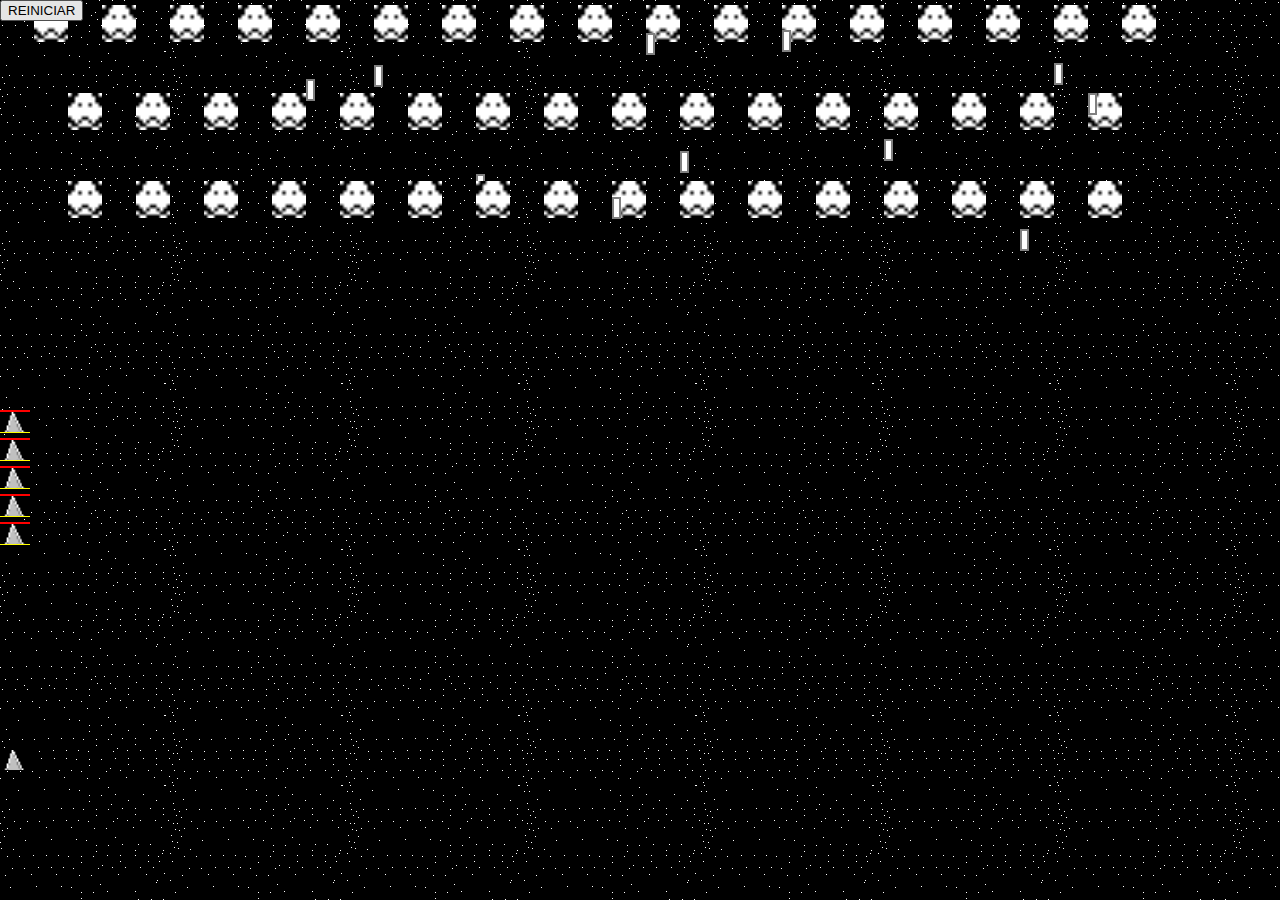
<file: index.html>
<!doctype html>
<html lang="es">
<head>
	<title>Nave-attack.</title>
	<meta charset="utf-8"/>
	<meta name="viewport" content="width=device-width, initial-scale=1"/>
	<link rel="stylesheet" href="./juego de espacio.css"/>
	<style>
		.no-visible{
			display:none;
		}
		#click_game{
			width:100vw;
			height:100vh;
			position:fixed;
			z-index: 100;
			top:0;
			left:0;
		}
	</style>
</head>
<body onload="init();">
	<div id="click_game" onclick="F2(event);" onmousemove="move_nave(event);">
		<!--Debemos darle 100 segundo para que la funcion game termine su ciclo y se detenga.-->
		<button type="button" onclick="game_over=true;setTimeout(reiniciar,3000);alert('Se reiniciara en 3 segundo despues de que se cierre esta alerta');" id="reiniciar">REINICIAR</button>
	</div>
	<main id="contenedor">
		<div id="fondo">
			<!--generado por JavaScript-->
		</div>
		<div id="game">
			<!--Utilizo css para la nave porque no solo la nave será la que va a llevar la imagen.-->
			<div id="spacio_2"><!--Esto tendrá la imagen del espacio y será movida por CSS.--></div>
			<div id="nave" class="nave"></div>
			<!--Imagenes de la nave para simbolizar la vida del jugador en el lado derecho de la pantalla.-->
			<div id="vida">
				<!--generado por JavaScript-->
			</div>
			<div id="mina_voladora"></div>
			<div id="almacenDis"><!--para almacenar las balas generadas por JS.--></div>
			<!--<div id="almacenAtackE"></div>-->
			<div id="almacenEn"></div>
		</div>
	</main>
	<script src="./juego de espacio.js"></script>
	<script>
		"uses strict";
		/***
			- Crear un intervalo o una reques animation para mover el fondo y los personajes.
			- En el intervalo actual es el que usaremos para determinar todo.
			- También modificar el juego para que sea pantalla completa.
			- TODO HACER: Agregar más enemigos.
			- Úsalo para remover los monstros que pierde y busca una función para agregar objetos para el próximo nivel.
			- También modificar las clases para que tenga power attack que definirá el daño del imparto con el enemigo o el jugador.
			- También has comodines para: Darle más vidas al jugador, hacerlo invencible, aumentar el poder de ataque de los disparos.
			- También has un menú de inicio como tu otro juego, con el fondo de espacio.
			- También crea una imagen de perdió, otros enemigos y un rey.
		*/

		/*constantes\/*/
		const ta = [screen.width, screen.availHeight],
		MAX_Y = ta[1], /**/
		MAX_FONDOS = 3, /*Cantidad de imágenes del fondo.*/
		MAX_FONDO_Y = 200, /*Usamos porcentajes el fondo estará afuera si ==200%*/
		MAX_COLUNNA_ENEMIGOS = 3,
		HEIGHT_FONDO =100;//100%

		var nave = new naves(
		    new dim2d(0, 0, 30, 20), /*dim*/
		    4, /*life*/
	        get_element("nave"), /*Person*/
		    [4],
		    [],
	        undefined /*speed: No es necesario.*/
	    ),
		fondo = [4],//4 imagenes.
		enemigo = [],
		second_enemigo_abajo = 1000 * 40, /*Es para determinar el tiempo en que los enemigos bajaran hasta el jugador.*/
		es_momento_de_mover_enemigo = true /*Es para determinar si el enemigo se moverá o nó.*/;
		/*Creamos nuevos elementos para simbolizar la vida de los jugadores.*/
		var requesAnimation = null,
		move_enemy = true,
		game_over=false,
		interval_disp=false;
		function start_click(){
			if (interval_disp)
				end_click();
			interval_disp=setInterval(F2,200,0);
		}
		function end_click(){
			if (!interval_disp)
				return;
			clearInterval(interval_disp);
			interval_disp=false;
		}
		function init() {
		    requesAnimation = window.requestAnimationFrame || window.mozRequestAnimationFrame || webkitRequestAnimationFrame || window.msRequestAnimationFrame || setTimeout;
		    let click=get_element("click_game");
		    /*Eventos para dispositivos moviles.*/
		    click.addEventListener("touchmove", move_nave, false);
		    click.addEventListener("touchstart",start_click);
		    click.addEventListener("touchend",end_click);
		    /*Eventos pc*/
		    click.addEventListener("mousedown",start_click);
		    click.addEventListener("mouseup",end_click);
		    nave.dim.y = MAX_Y-(nave.dim.h * (Math.sqrt(ta[1]) / 4));
		    update(nave.person, nave.dim);
		    //Medidor vida
		    for (let l = 0, padre = get_element("vida"); l <= nave.life; l++) {
		    	let life=document.createElement("div");
		        nave.mostrar_life[l]=life;
		        life.setAttribute("id", "vida" + l);
		        life.setAttribute("class", "nave life");
		        padre.appendChild(life);
		    }
		    for (let f = 0, father = get_element("fondo"); f < MAX_FONDOS; f++) {
		        /*child hijo en ingres.*/
		        let img_f = create_element("div");
		        img_f.setAttribute("class", "space");
		        img_f.setAttribute("name", 'f' + f);
		        /*Le regalamos al hijo a su futuro padre y despues lo abandonamos.:)*/
		        father.appendChild(img_f);
		    }
		    for (let e = 0, padre = get_element("almacenEn"), x = 34, y = 5, w = x, h = 44, count = 0; count < MAX_COLUNNA_ENEMIGOS; e++, x += w + w) {
		        enemigo.splice(e, false, 
		        	new enemigos(/*Jeje Cuantos comentarios.*/
		                new dim2d(x, y, w, h), /*dim*/
		                4, /*life*/
		                "EN1",
		                new disparos(
		                    new dim2d(
		                        null, /*x:dim:disparo*/
		                        null, /*y:dim:disparo*/
		                        5, /*w:dim:disparo*/
		                        18 /*h:dim:disparo*/
		                    ), /*dim:disparo*/
		                    false, /*life:disparo*/ /*False por no existe esta bala.*/
		                    create_element("div") /*person:disparo*/
		                ), /*Disparo.*/
		                50, /*speed*/
		                0 /*Count.*/
		            )
		        );
		        enemigo[e].disparo.person.setAttribute("class", "disparo");
		        padre.appendChild(enemigo[e].person);
		        /*La posicion de los futuros personage la cambiamos si la posicion x se sale de la pantalla.*/
		        /*TODO REPARAR el fondo que no crea el efecto de un espacio en movimiento.
		        Tambien hacer que los disparos se muevan con un contador en vez de todo a la vez.*/
		        if (x > ta[0] - (w * Math.sqrt(ta[0]) / 6)) {
		            x = 0;
		            y += h + h;
		            count++;
		        }
		    }
		    reset();
		}
		function reset() { /*Inicializamos todas las letiables necesaria para el juego.*/
		    /*is_moment es para determinar si debemos llamar otra ves con setTimeOut a la funcion move_enemigo.*/
		    es_momento_de_mover_enemigo = true;
		    /*Inicializamos el fondo.*/
		    for (let f = 0, y = 0, fondos = document.getElementsByClassName("space"); f < fondos.length; f++, y = -100 * f /*-( HEIGHT_FONDO*f )*/) {
		        fondo[f] = new dim2d(undefined, y, undefined, HEIGHT_FONDO);
		        fondo[f].p = fondos[f];
		        fondo[f].p.style.top = y + "%";
		    }
		    game_over=false;
		    move_enemy = true;
		    requesAnimation(game);
		}
		function move_nave(e){
			e.preventDefault();
			if(e.changedTouches){
				let t=e.changedTouches;
				let time=0;
				nave.move_x(t[t.length-1].pageX)
				nave.move_y(t[t.length-1].pageY);
				return;
			}
			nave.move_x( e.clientX );
			nave.move_y(e.clientY);
		}
		/*onclick: Creamos una nueva bala.*/
		function F2(event) {
		    let count = nave.disparo.length; /*Solo comodidad.*/
		    nave.disparo.splice(
		        count, /*Indice para agregar.*/
		        false, /*Is deleted. No queremos eliminar un objeto lo que queremos es agregarlo*/
		        new disparos(/*value*/
		            new dim2d(
		                nave.dim.x, /*x: es nulo porque despues le asignaremos valor. Si quieres cambias el valor nulo por los valores correspondiente: mouse_x[0], nave.dim.y . No tendrá efecto al menos que elimines la funcion move_all que será usada mas adelante en el codigo.*/
		                nave.dim.y, /*y: es nulo por la misma razon que x.*/
		                5, /*w*/
		                20 /*h*/
		            ),
		            undefined, /*life: No la nesecitamos si podemos eliminar el arrays.*/
		            create_element("div"), /*person.*/
		            3.1415926535897932384626433832795 /*speed: Math.PI*/
		        )
		    );
		    get_element("almacenDis").appendChild(nave.disparo[count].person);
		    nave.disparo[count].person.setAttribute("class", "disparo"); /*Le agregamos el estilo.*/
		    nave.disparo[count].person.style.display = "block";
		    update(nave.disparo[count].person, nave.disparo[count].dim);
		}
		function ganar() {
		    if (confirm("FELICIDADES ME HAS GANADO QUIERES VOLVER A JUGAR...")) {
		    	game_over=false;
		        reiniciar();
		        return true;
		    } else {
		    	game_over=true;
		        alert("GRACIAS POR JUGAR");
		        return false;
		    }
		}
		
		function move_all() { /*Este es el primer interval: set[0]=setInterval( move_all,100 );*/
		    /*Movemos el fondo.*/
		    for (let f = 0; f < fondo.length; f++) {
		        fondo[f].y += 2;
		        /*Ponemos el fondo detras del anterior cuando llege al punto para hacer el efecto de un espacio continuo.*/
		        if (fondo[f].y > MAX_FONDO_Y) {
		            fondo[f].y = -100; /*( fondo[f].h );*/
		        }
		        fondo[f].p.style.top = fondo[f].y + "%";
		    }
		    if (es_momento_de_mover_enemigo) {
		        setTimeout(mover_enemigo, 500);
		        es_momento_de_mover_enemigo = false;
		    }
		    for (let d = 0; d < nave.disparo.length; d++) {
		        if (nave.disparo[d].dim.y > -50) {
		            nave.disparo[d].move_menos_y(nave.disparo[d].speed);
		        }
		    }
		}
		function mover_enemigo() {
		    for (let e = 0; e < enemigo.length; e++) {
		        let x = enemigo[e].dim.x;
		        let y = enemigo[e].dim.y;
		        let speed = enemigo[e].speed;
		        switch (enemigo[e].count) {
		        case 1:
		            enemigo[e].move_all(x + speed, y); /*Recuerda hacer esta funcion.*/
		            break;
		        case 2:
		            enemigo[e].move_all(x, y + speed); /*Recuerda hacer esta funcion.*/
		            break;
		        case 3:
		            enemigo[e].move_all(x - speed, y); /*Recuerda hacer esta funcion.*/
		            break;
		        case 4:
		            enemigo[e].move_all(x, y - speed);
		            enemigo[e].count = 0;
		            break;
		        }
		        enemigo[e].count++;
		    }
		    es_momento_de_mover_enemigo = true;
		}
		function move_enemigo_abajo() {
		    if (game_over)
		        return;
		    for (let e = 0; e < enemigo.length; e++) {
		        enemigo[e].move_all(enemigo[e].dim.x, enemigo[e].dim.y + enemigo[e].speed);
		    }
		    move_enemy = true;
		}
		function CO() { /*Este es el segundo interval: set[1]=setInterval( CO );*/
		    /*Verificamos si un disparo enemigo le dio a la nave.*/
		    for (let d = 0; d < nave.disparo.length; d++) {
		        let dim_n = nave.disparo[d].dim;
		        for (let e = 0; e < enemigo.length; e++) {
		            let dim_e = enemigo[e].dim;
		            /*La incleible formula de distancia. Te retorna la distancia de un objecto permitiendo solo hacer pocos calculos para ver si la bala colocionó con el personaje.*/
		            if (dim_n.dist(dim_e) < dim_n.w + dim_e.w && dim_n.dist(dim_e) < dim_n.h + dim_e.h) {
		                get_element("almacenDis").removeChild(nave.disparo[d].person);
		                nave.disparo.splice(d, true);
		                if (enemigo[e].life) {
		                    enemigo[e].imparto_recuperate();
		                    /*Dejamos que el enemigo se vea atacado por unos 200ms*/
		                    setTimeout(function (e) {
		                        /*Cuando el jugador dispara mucho disparo por segundo puede que esto se ejecute en el mismo momento que esta posición fué liberada de la memotia por lo tanto lee un arrays que ya no existe y por eso que verifico si la variable está definida o nó, solo para evitar errores en tiempo de ejecución.*/
		                        if (enemigo[e] != undefined) {
		                            enemigo[e].imparto_recuperate(false);
		                        }
		                    }, 200, e);
		                } else {
		                    let padre = get_element("almacenEn");
		                    enemigo[e].person.removeChild(enemigo[e].disparo.person);
		                    padre.removeChild(enemigo[e].person);
		                    /*Eliminamos la posicion e.*/
		                    enemigo.splice(e, true);
		                }
		                break;
		            }
		        }
		    } /*peder enemigo*/
		    for (let e = 0, dim = nave.dim; e < enemigo.length; e++) {
		        let disparo_e = enemigo[e].disparo;
		        let dim_e = disparo_e.dim;
		        if (disparo_e.life) {
		            if (dim_e.y < ta[1]) { /*Solo tratamos la bala si es menor al tamaño de la pantalla.*/
		                if (dim_e.dist(dim) < dim.w + dim_e.w && dim_e.dist(dim) < dim.h + dim_e.h) {
		                    nave.imparto_recuperate();
		                    /*Dejamos que la nave se vea atacada por unos 200ms.*/
		                    setTimeout(function () {
		                        nave.imparto_recuperate(false);
		                    }, 200);
		                    disparo_e.life = false;
		                    disparo_e.person.style.display = "none";
		                    break;
		                } else { /*No hubo imparto por lo que debemos seguir moviendo la bala hasta llegar donde está el jugador.*/
		                    disparo_e.person.style.top = (dim_e.y += 2.3) + "px";
		                }
		            } else {
		                disparo_e.life = false;
		                disparo_e.person.style.display = "none";
		                /*TODO Hacer: Investigar porque esto no funciona.*/
		            }
		        } else if (!Math.round(Math.random() * enemigo.length)) {
		            disparo_e.move_all(enemigo[e].dim.x, enemigo[e].dim.y);
		            disparo_e.person.style.display = "block";
		            enemigo[e].disparo.life = true;
		        }
		    } /*PERDER*/
		    if (nave.life < 0){
		    	game_over=true;
		    	if (confirm("          GAME OVER.\nQUIERES VOLVER A JUGAR.")){
		        	reiniciar();
		        	return true;
		        }
		    }
		    /*Si ya no hay enemigos entonces ganamos.*/
		    if (enemigo.length == 0) {
		        return ganar();
		    }
		    return false;
		}
		function game() {
		    if (game_over){
		    	console.log("end")
		        return;
		    }
		    move_all();
		    if (CO()){//Para evitar problemas con la llamada recursiva
		    	end_click();
		    	return true;
		    }
		    if (move_enemy) {
		        setTimeout(move_enemigo_abajo, second_enemigo_abajo);
		        move_enemy = false;
		    }
		    requesAnimation(game);
		}
		function reiniciar() { /*reinicia el juego*/
		    nave.recuperate(3);
		    /*Comenzamos por la ultima posicion del arrays porque a medida que el arrays baja debemos disminuir el contador.*/
		    for (let e = enemigo.length - 1, padre = get_element("almacenEn"); e >= 0; e--) { /*Eliminamos todos los enemigos.*/
		        enemigo[e].person.removeChild(enemigo[e].disparo.person);
		        padre.removeChild(enemigo[e].person);
		        /*Eliminamos la posicion e.*/
		        enemigo.splice(e, true);
		    }
		    get_element("fondo").innerHTML="";
		    get_element("almacenDis").innerHTML="";
		    get_element("vida").innerHTML="";
		    nave.disparo=[];
		    nave.life=4;
		    fondo=[];
		    init();
		}
	</script>
	</script>
</body>
</html>
<!--/*cursor:help
cursor:move
cursor:all-scroll
cursor:pointer
cursor:pointer
<div id="spacio"></div>
overflow:hidden;
auto
astroide:asteroide.bmp
nave_atacada.bmp
nv
*/-->
</file>
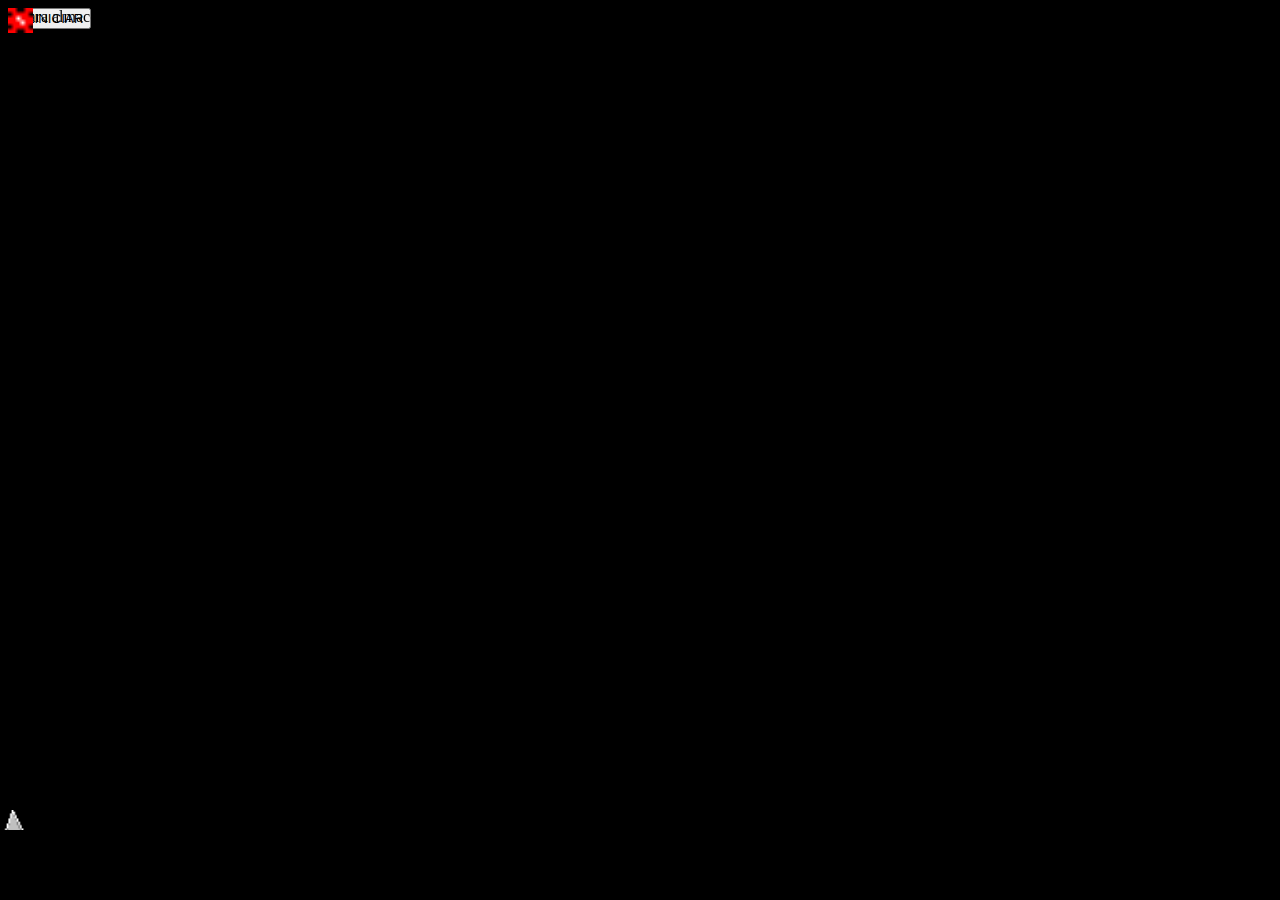
<file: para_space_beider.html>
<!doctype html>
<html lang="es" onclick="F2(event)" onmousemove="nave.move_x( event.clientX );">
	<head>
		<title>Space Beider( copia ).</title>
		<meta charset="utf-8"/>
		<meta name="viewport" content="width=device-width, initial-scale=1"/>
		<link rel="stylesheet" href="./juego de espacio.css"/>
		<style>
		</style>
	</head>
	<body >
		<!--Imagenes de la nave para simbolizar la vida del jugador en el lado derecho de la pantalla.-->
		<div id="vida">
			<!--generado por JavaScript-->
		</div>
		<div id="contenedor">
			<div class="spacio" id="S1"></div>
			<div class="spacio" id="S2"></div>
			<div class="spacio" id="S3"></div>
			<div class="spacio" id="S4"></div>
			<div id="fondo">
				<!--Utilizo css para la nave porque no solo la nave será la que va a llevar la imagen.-->
				<div id="nave" class="nave"></div>
				<!--Uso la etiqueta img para las naves atacadas porque solo nesecito una.-->
				<img src="./img/nave_atacada.bmp" id="naveAtack" alt="nave_atacada"/>
				<div id="mina_voladora"></div>
			</div>
			<div id="almacenDis">/*para almacenar las balas generadas por JS.*/</div>
			<!--<div id="almacenAtackE"></div>-->
			<div id="almacenEn"></div>
		</div>
		<button type="button" onclick="reiniciar()" id="reiniciar">REINICIAR</button>
		<script src="./juego de espacio.js"></script>
		<script>
			"uses strict";
			/*Crear un intervalo o una reques animation para mover el fondo y los personajes.
				En el intervalo actual es el que usaremos para determinar todo.
				Tambien modificar el juego para que sea pantalla compreta.
				TODO HACER: Agregar mas enemigos.
				Usalo para remover los mountros que pierde y buca una funcion para agregar objetos para el proximo nivel.
				Tambien modificar las clases para que tenga power attack que definira el daño del imparto con el enemigo o el jugador.
				Tambien has comodines para: darle mas vidas al jugador, hacerlo invensible, aumentar el poder de atake de los disparos.
				Tambien has un menu de inicio como tu otro juego, con el fondo de espacio.
				Tambien crea una imagen de perdio, otros enemigos y un rey.*/
			/*Recuerda Daniel el metodo splice del arrays acepta: splice( indice,/*?* /for_eliminar, ...items ); si se le pasa true a for_eliminar entonces se elimina el objeto, si se le pasa false se appenea un objeto en la posicion indicada.*/
			/*constantes\/*/
			const ta=[ screen.width,screen.availHeight ],
					MAX_Y=ta[1],
					MAX_DISPAROS=20,
					MAX_FONDO_Y=ta[1]*2,
					MAX_ENEMIGOS=3,//40,
					HEIGHT_FONDO=ta[1];
					/*TODO HACER: Cuando termines de hacer este juego debes cambiar este valor absoluto por uno relativo.*/
			/*							( dims,life,person,person_impart,mostrar_life,disparos,count=0 )*/
			var nave=new naves( /*MAX_Y es 360 debes cambiarlo al tamaño casi maximo de la pantalla con screen.availY-(screen.availY*95/100).*/
				new dim2d(0,MAX_Y,30,20),/*dim*/
				4,/*life*/
				D("nave"),/*Person*/
				D( "naveAtack" ),/*person_impart*/
				[4],/*mostrar_life*/
				[ ],/*Disparos o attack.*/
				undefined/*speed: Aqui no es necesario porque la velocidad la determina el usuario.*/
			),fondo=[5],/*Será el contenedor de nuestro fondo.*/
				enemigo=[ ],/*Será el contenedor para la clase enemigo.*/
				second_enemigo_abajo=1000*30,
			set=[3],/*setInterval retrun CU;*/
			es_momento_de_mover_enemigo=true/*Es para determinar si el enemigo se moverá o nó.*/;
			/*Creamos nuevos elementos para simbolizar la vida de los jugadores.*/
			nave.dim.y-=nave.dim.h * ( Math.sqrt( ta[1] )/4 );
			update( nave.person,nave.dim );
			update( nave.person_impart,nave.dim );
			for ( var l=0,padre=D("vida"); l<=nave.life; l++){
				nave.mostrar_life[l]=document.createElement("div");
				nave.mostrar_life[l].setAttribute("id","vida"+l);
				nave.mostrar_life[l].setAttribute("class","nave");
				padre.appendChild( nave.mostrar_life[l] );
			}
			/*onclick: Creamos una nueva bala.*/
			function F2(event){
				var count=nave.disparo.length;/*Solo comodidad.*/
				nave.disparo.splice( 
					count,/*Indice para agregar.*/
					false,/*Is deleted. No queremos eliminar un objeto lo que queremos es agregarlo*/
					new disparos( /*value*/
						new dim2d(
							nave.dim.x,/*x: es nulo porque despues le asignaremos valor. Si quieres cambias el valor nulo por los valores correspondiente: mouse_x[0], nave.dim.y . No tendrá efecto al menos que elimines la funcion move_all que será usada mas adelante en el codigo.*/
							nave.dim.y,/*y: es nulo por la misma razon que x.*/
							5,/*w*/
							20/*h*/
						),
						undefined,/*life: No la nesecitamos si podemos eliminar el arrays.*/
						CRE("div"),/*person.*/
						3.1415926535897932384626433832795/*speed: Math.PI*/
					)
				);
				D( "almacenDis" ).appendChild( nave.disparo[ count ].person );
				nave.disparo[ count ].person.setAttribute( "class","disparo" );/*Le agregamos el estilo.*/
				nave.disparo[ count ].person.style.display="block";
				update( nave.disparo[ count ].person,nave.disparo[ count ].dim );
				/**Has que el jugador inicialize la posicion usando el JS y no el CSS.
					Te deseo suerte daniel este codigo tiene resultados perores que los anteriores.*/
				/*
					Los Enemigos solo disparán una ves por lo que no tienes que crear un arrays disparo enemigo.
					Antes el enemigo se veia muy pequeño averigua porque, pero averigua antes porque ahora no se vé.
					Tambien debes terminar la clase disparo.
					Tambien debes hacer que esto se apdate a toda patalla. Por lo que quiero jugar este juego en mi telefono.
					intenta usar el codigo del juego de Ping Pong de HTML para lograr esto.
				*/
			}
			function ganar(){
				if( confirm( "FELICIDADES ME HAS GANADO QUIERES BOLBER A JUGAR...") ){
					reiniciar();
				}else{
					S( false );
					alert("GRACIAS POR JUGAR");
				}
			}
			function reset(){/*Inicializamos todas las variables necesaria para el juego.*/
				for ( var e=0,padre=D( "almacenEn" ),x=34,y=5,w=x,h=44,count=0; count<MAX_ENEMIGOS; e++,x+=w+w ){
					enemigo.splice( e, false ,new enemigos(/*Jeje Cuantos comentarios.*/
						new dim2d( x,y,w,h ),/*dim*/
							4,/*life*/
							CRE("div"),/*Person.*/
							CRE("div"),/*Person impart.*/
							new disparos(
								new dim2d(
									null,/*x:dim:disparo*/
									null,/*y:dim:disparo*/
									5,/*w:dim:disparo*/
									18/*h:dim:disparo*/
									),/*dim:disparo*/
								false,/*life:disparo*//*False por no existe esta bala.*/
								CRE( "div" )/*person:disparo*/
							),/*Disparo.*/
							50,/*speed*/
							0/*Count.*/
						)
					);
					update( enemigo[e].person,enemigo[e].dim );
					update( enemigo[e].person_impart,new dim2d( x,y,w,h ) );
					enemigo[e].person.setAttribute("class","EN1");
					enemigo[e].person_impart.setAttribute("class","EN1");
					enemigo[e].person_impart.setAttribute("id","EN1_impart");
					enemigo[e].disparo.person.setAttribute( "class","disparo" );
					padre.appendChild( enemigo[e].person );
					padre.appendChild( enemigo[e].person_impart );
					enemigo[e].person.appendChild( enemigo[e].disparo.person );
					/*La posicion de los futuros personage la cambiamos si la posicion x se sale de la pantalla.*/
					/*TODO REPARAR el fondo que no crea el efecto de un espacio en movimiento.
							Tambien hacer que los disparos se muevan con un contador en vez de todo a la vez.*/
					if( x> ta[0]-( w*Math.sqrt( ta[0] )/6 ) ){
						x=0;
						y+=h+h;
						count++;
					}
				}
				/*is_moment es para determinar si debemos llamar otra ves con setTimeOut a la funcion move_enemigo.*/
				es_momento_de_mover_enemigo=true;
				/*Inicializamos el fondo.*/
				for (var f=0,y=0; f<4; f++,y+=HEIGHT_FONDO ){
					fondo[ f ]=new dim2d( 0,y,undefined,HEIGHT_FONDO );
					fondo[ f ].p=D( "S"+( f+1 ) );
					fondo[f].p.style.top=HEIGHT_FONDO*f;
				}
				S( true );/*recuerda set*/
			}
			function move_all(){/*Este es el primer interval: set[0]=setInterval( move_all,100 );*/
					/*Movemos el fondo.*/
					for ( var f=0; f<fondo.length; f++ ){
						fondo[f].y+=1.5;
						/*Ponemos el fondo detras del anterior cuando llege al punto para hacer el efecto de un espacio continuo.*/
						if( fondo[f].y > MAX_FONDO_Y ){
							fondo[f].y=-( fondo[f].h );
						}
						fondo[f].p.style.top=fondo[f].y+"px";
					}
					if ( es_momento_de_mover_enemigo ){
						setTimeout( mover_enemigo,900 );
						es_momento_de_mover_enemigo=false;
					}
					for ( var d=0; d<nave.disparo.length; d++){
						if( nave.disparo[ d ].dim.y>-50 ){
							nave.disparo[ d ].move_menos_y( nave.disparo[d].speed );
						}
					}
				}
				function mover_enemigo(){
					for( var e=0;e<enemigo.length ;e++){
						var x=enemigo[e].dim.x;
						var y=enemigo[e].dim.y;
						var speed=enemigo[e].speed;
						switch( enemigo[e].count ){
							case 1:
								enemigo[e].move_all( x+speed,y );/*Recuerda hacer esta funcion.*/
								break;
							case 2:
								enemigo[e].move_all( x,y+speed );/*Recuerda hacer esta funcion.*/
								break;
							case 3:
								enemigo[e].move_all( x-speed,y );/*Recuerda hacer esta funcion.*/
								break;
							case 4:
								enemigo[e].move_all( x,y-speed );
								enemigo[e].count=0;
								break;
						}
						enemigo[e].count++;
					}
					es_momento_de_mover_enemigo=true;
				}
				function move_enemigo_abajo(){
					for (var e=0; e<enemigo.length; e++){
							enemigo[e].move_all( enemigo[e].dim.x,enemigo[e].dim.y+enemigo[e].speed );
							if ( enemigo[e].dim.y>=nave.dim.y ){
								/*Si el enemigo llega a la posicion de la nave: Entonces se termina el juego.*/
								nave.life=-1;
								break;
							}
					}
				}
				function CO(){/*Este es el segundo interval: set[1]=setInterval( CO );*/
					/*Verificamos si un disparo enemigo le dio a la nave.*/
					for ( var d=0; d<nave.disparo.length; d++){
						var dim_n=nave.disparo[ d ].dim;
						for ( var e=0; e<enemigo.length; e++){
							var dim_e=enemigo[e].dim;
							/*La incleible formula de distancia. Te retorna la distancia de un objecto permitiendo solo hacer pocos calculos para ver si la bala colocionó con el personaje.*/
							if ( dim_n.dist( dim_e ) <dim_n.w+dim_e.w && dim_n.dist( dim_e ) <dim_n.h+dim_e.h ){
								D( "almacenDis" ).removeChild( nave.disparo[d].person );
								nave.disparo.splice( d,true );
								if( enemigo[e].life ){
									enemigo[e].imparto_recuperate();
									/*Dejamos que el enemigo se vea atacado por unos 200ms*/
									setTimeout( function(e){ enemigo[e].imparto_recuperate( false  ); }, 200,e );
								}else{
									var padre=D( "almacenEn" );
									enemigo[e].person.removeChild( enemigo[e].disparo.person );
									padre.removeChild( enemigo[e].person );
									padre.removeChild( enemigo[e].person_impart );
									/*Eliminamos la posicion e.*/
									enemigo.splice( e,true );
								}
								break;
							}
						}
					}/*peder enemigo*/
					for( var e=0,dim=nave.dim; e<enemigo.length ;e++ ){
						var disparo_e=enemigo[e].disparo;
						var dim_e=disparo_e.dim;
						if ( disparo_e.life ){
							if ( dim_e.y<ta[1] ){/*Solo tratamos la bala si es menor al tamaño de la pantalla.*/
								if( dim_e.dist( dim )<dim.w+dim_e.w && dim_e.dist( dim )<dim.h+dim_e.h ){
									nave.imparto_recuperate();
									/*Dejamos que la nave se vea atacada por unos 200ms.*/
									setTimeout( function(){nave.imparto_recuperate(false);},200);
									disparo_e.life=false;
									disparo_e.person.style.display="none";
									break;
								}else{/*No hubo imparto por lo que debemos seguir moviendo la bala hasta llegar donde está el jugador.*/
									disparo_e.person.style.top=( dim_e.y+=1 )+"px";
								}
							}else{
								disparo_e.life=false;
								disparo_e.person.style.display="none";
								/*TODO Hacer: Investigar porque esto no funciona.*/
							}
						}else if( !Math.round( Math.random()*enemigo.length ) ){
							disparo_e.move_all( enemigo[e].dim.x,enemigo[e].dim.y );
							disparo_e.person.style.display="block";
							enemigo[e].disparo.life=true;
						}
					}/*PERDER*/
					if( nave.life<0 ){
						if (confirm("          GAME OVER.\nQUIERES VOLVER A JUGAR.") )
							reiniciar();
						else{
							S( false );
						}
					}
					/*Si ya no hay enemigos entonces ganamos.*/
					if( enemigo.length==0 ){
						ganar();
					}
				}

				function S(x){
					if (x){
						/*TODO VENIR: Ven AQUI CUANDO LLA TENGAS LA SEGUNDA FUNCION PARA EL FONDO.*/
						set[0]=setInterval( move_all );/*Para el movimiento del juego.*/
						set[1]=setInterval(CO);/*Para el analizis todo.*/
						set[2]=setInterval( move_enemigo_abajo,second_enemigo_abajo );/*************************Para bajar a los enemigos cuando pase 30 segundo, despues empezará a bajar cada vez mas rapido.*/
					}else{
						game_over=false;
						for ( var s=0; s<set.length; s++){
							clearInterval( set[s] );
						}
					}
				}
			reset();
			function reiniciar(){/*reinicia el juego*/
				nave.recuperate( 3 );
				S( false );
				/*Para eliminar todo el arrays debemos empezar por el ultimo elemento y hací evitar que el indice camine por una posicion no adecuada.*/
				for ( var e=enemigo.length-1,padre=D( "almacenEn" ); e>=0; e-- ){/*Eliminamos todos los enemigos.*/
					enemigo[e].person.removeChild( enemigo[e].disparo.person );
					padre.removeChild( enemigo[e].person );
					padre.removeChild( enemigo[e].person_impart );
					/*Eliminamos la posicion e.*/
					enemigo.splice( e,true );
				}
				reset();
			}
		</script>
	</body>
</html>
<!--/*cursor:help
cursor:move
cursor:all-scroll
cursor:pointer
cursor:pointer
<div id="spacio"></div>
overflow:hidden;
auto
astroide:asteroide.bmp
nave_atacada.bmp
nv
*/-->
</file>
<file: juego de espacio.css>
body{
	background-color:black;
	overflow:hidden;
}
#contenedor,#fondo,#fondo .espace,#control,.disparo,.EN1,#rey_enemigo,#ataqueE,#vida{
	position:fixed;
}
#mina_voladora,#rey_enemigo,.EN1,.nave2,#nave,#vida  div{
	background-repeat:no-repeat;
	background-size:100%;
}
#fondo .space{
	/*Nesecitamos que el fondo ocupe toda la pantalla y se pueda mover sin importar los demas elementos.*/
	left:0cm;
	width:100vw;
	height:100vh;
	z-index:4;/*Nesesitamos que el fondo se vea de ultimo.*/
	position:fixed;
	background-image:url( "./img/spacio.bmp" );
	background-repeat:repeat;
}
/*Naves de muestra y el jugador.*/
.nave{
	width:30px;
	height:20px;
	background-image:url( "./img/nave.bmp" );
	display:block;
	z-index:2;
}
.nave_attack{
	background-image:url( "./img/nave_atacada.bmp" );
}
/*Nave del jugador.*/
#nave{
	position:fixed;
	top:90%;
	left:0px;
}
/*Nave siendo atacada.*/
#naveAtack{
	position:fixed;
	display:none;
	width:30px;
	height:20px;
	top:90%;
}
/*Naves de muestras.*/
#vida{
	position:fixed;
	left:0;
	top:45%;
	z-index:2;
}
#vida  div{
	margin-top:5px;
	border-top:2px solid red;
	border-bottom:1px solid yellow;
	position:relative;
	
}

/*Disparo nave principal.*/
.disparo{
	position:fixed;
	width:5px;
	height:20px;
	background-color:red;
	display:none;
	z-index:1;
}
/*Disparo enemigo.*/
.EN1 .disparo{
	height:18px;
	background-color:white;
	border:2px solid gray
}
/*EN1: Enemigo 1.*/
.EN1{
	width:30px;
	height:30px;
	background-image:url( "./img/enemigo1.bmp" );
	left:0%;
	top:0%;
	z-index:2;
}
.EN1_impart{
	background-image:url( "./img/enemigo1A.bmp" );
}
#rey_enemigo{
	background-image:url( "./img/rey_enemigo.bmp" );
	width:5%;
	height:5%;
	background-size:10%;
}
#mina_voladora{
	background-image:url( "./img/mina1.bmp" );
	width:25px;
	height:25px;
	z-index:3;
}
</file>
